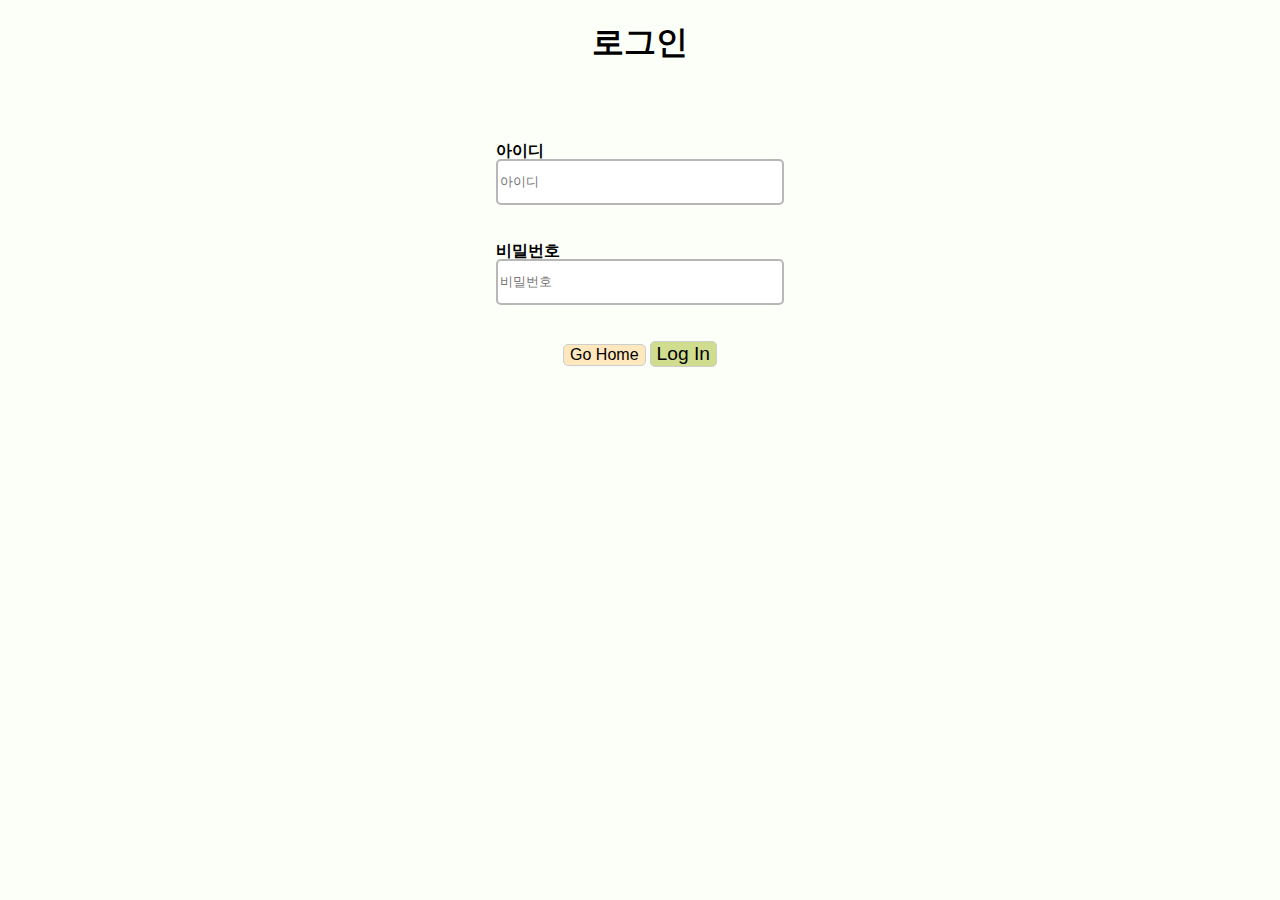
<file: Sign_in.html>
<!DOCTYPE html>
<html>
    <head>
        <title>SIGNUP</title>
        <link rel="stylesheet" href="Sign_in.css">
    </head>
    <body style="background-color: rgb(251, 255, 247);">
      <h1 align="center">로그인</h1><br><br><br>
      <div class="join_all">      
        <div>
        <b class="text">아이디</b><br>
        <input class="id" type="text" placeholder="아이디"><br><br><br>
      </div>
      <div>
        <b class="text">비밀번호</b><br>
        <input class="pw" type="password" placeholder="비밀번호"><br><br><br>
      </div>
      <div>
      <button class="back" type="button" onclick="location.href='go_page.html' ">Go Home</button>
      <button class="login" type="button">Log In</button>
      </div>
    </div>
    </body>
</html>
</file>
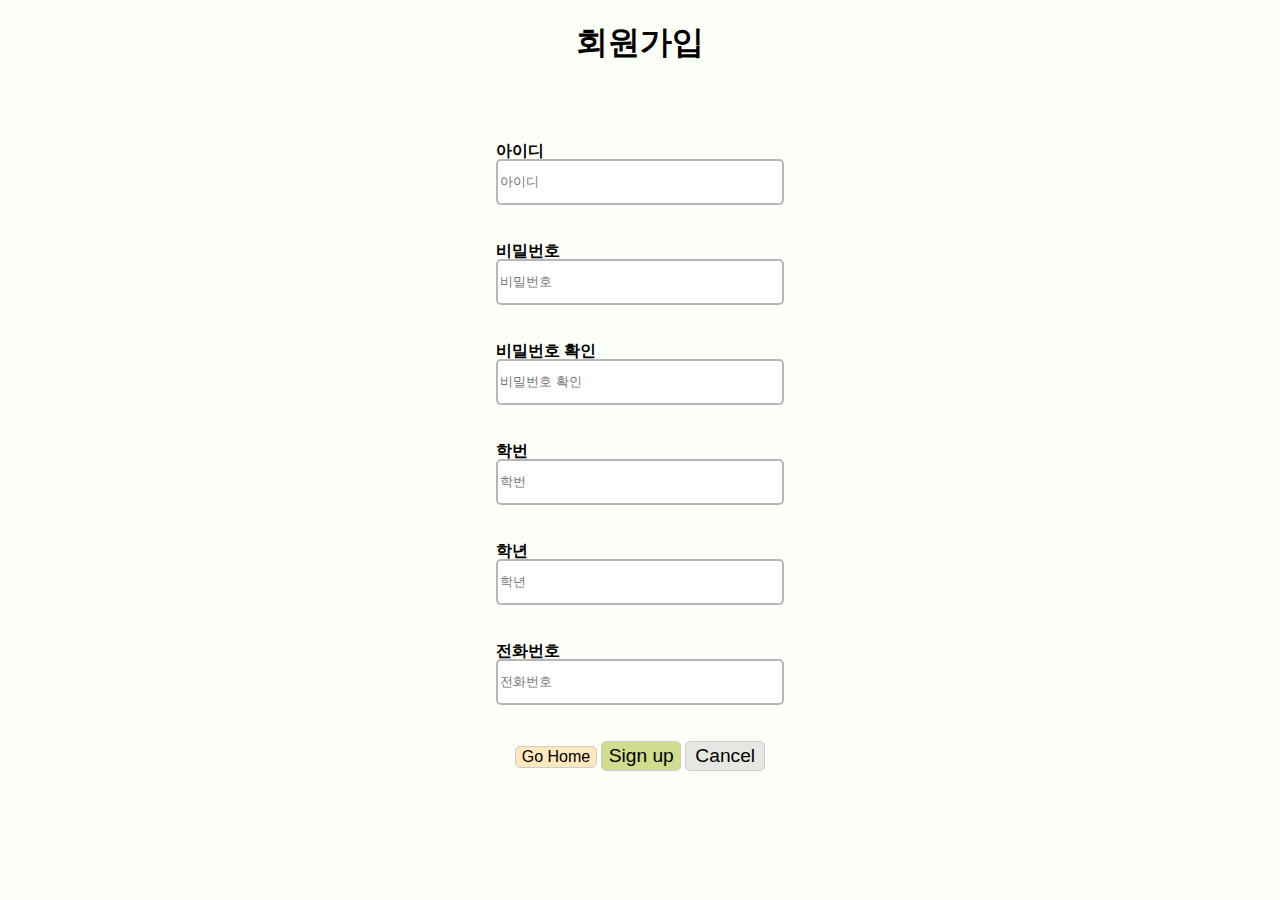
<file: Sign_up.html>
<!DOCTYPE html>
<html>
    <head>
        <title>SIGNUP</title>
        <link rel="stylesheet" href="Sign_up.css">
    </head>
    <body style="background-color: rgb(251, 255, 247);">
        <h1 align="center">회원가입</h1><br><br><br>
        <div class="join_all">
        <div class="ID">
            <b class="text">아이디</b><br>
            <input class="id" type="text" placeholder="아이디"><br><br><br>
        </div>
        <div class="PW">
            <b class="text">비밀번호</b><br>
            <input class="pw" type="password" placeholder="비밀번호"><br><br><br>
        </div>
        <div class="PWCHECK">
            <b class="text">비밀번호 확인</b><br>
            <input class="pw-check" type="password" placeholder="비밀번호 확인"><br><br><br>
        </div>
        <div class="SNUM">
            <b class="text">학번</b><br>
            <input class="student-number" type="number" placeholder="학번"><br><br><br>
        </div>
        <div class="MAJOR">
            <b class="text">학년</b><br>
            <input class="major" type="number" placeholder="학년" maxlength="1"><br><br><br>
        </div>
        <div class="PNUM">
            <b class="text">전화번호</b><br>
            <input class="phone-number" type="tel" placeholder="전화번호" pattern="[0-9]{3}-[0-9]{4}-[0-9]{4}" required><br><br><br>
        </div>
        <!-- <div>
            <b class="text">성별</b><br>
            <input class="gender" type="radio" value="man" checked>남
            <input class="gender" type="radio" value="woman">여<br><br><br>
        </div>
        <div>
            <b class="info">본인 확인 이메일(선택)</b><br>
            <input class="text" type="email" name="email"><br>
        </div>
        <div>
            <input type="checkbox"> email 수신 동의<br><br><br>
        </div> -->
        <div class="BTN">
            <button class="back" type="button" onclick="location.href='go_page.html' ">Go Home</button>
            <button class="sign_up" type="button">Sign up</button>
            <button class="cancel" type="button" onclick="location.href='Sign_in.html' ">Cancel</button>
        </div>
        </div>

    </body>
</html>
</file>
<file: Sign_in.css>
input{
  font: size 35%;
  border: 2px solid rgb(183, 183, 183);
  height: 40px;
  width: 280px;
  border-radius: 5px;
}
.login{
  background: #d0dc8e;
  border: 1.5px solid rgb(205, 205, 205);
  border-radius: 5px;
  transition: 0.25s;
  font-size: 1.2em;
  display: inline-flex;
}
.login:active{
  border-style: dashed;
}
.text{
  font: size 30%;
  font-weight: bolder;
  position: absolute;
}
h1{
  font-family: 'Courier New', Courier, monospace;
}
.join_all{
  display: grid;
  place-items: center;
}
.back{
  background: #ffe7be;
  border: 1.5px solid rgb(205, 205, 205);
  border-radius: 5px;
  transition: 0.25s;
  font-size: 1.0em;
  
}
</file>
<file: Sign_up.css>
.text{
  font: size 30%;
  font-weight: bolder;
  position: absolute;
}
.sign_up{
  width: 80px;
  height: 30px;
  background: #d0dc8e;
  border: 1.5px solid rgb(205, 205, 205);
  border-radius: 5px;
  transition: 0.25s;
  font-size: 1.2em;
}
.sign_up:active{
  border-style: dashed;
}
.cancel{
  width: 80px;
  height: 30px;
  background: #e6e7e2;
  border: 1.5px solid rgb(205, 205, 205);
  border-radius: 5px;
  transition: 0.25s;
  font-size: 1.2em;
}
.cancel:active{
  border-style: dashed;
}
.join_all{
  display: grid;
  place-items: center;
}

input{
  font: size 35%;
  border: 2px solid rgb(183, 183, 183);
  height: 40px;
  width: 280px;
  border-radius: 5px;
}
h1{
  font-family: 'Courier New', Courier, monospace;
}
.back{
  background: #ffe7be;
  border: 1.5px solid rgb(205, 205, 205);
  border-radius: 5px;
  transition: 0.25s;
  font-size: 1.0em;
  
}
</file>
